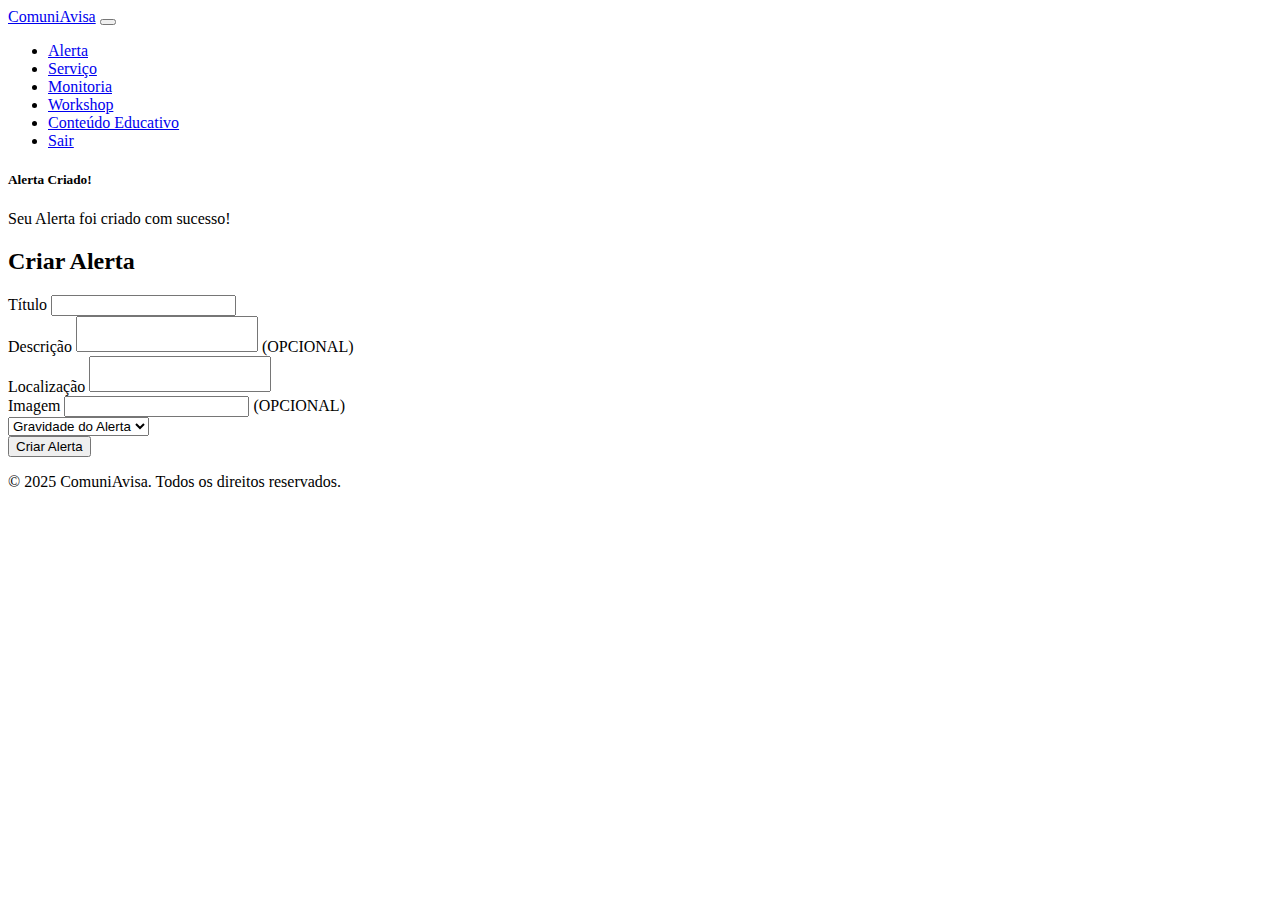
<file: paginas/alerta.html>
<!DOCTYPE html>
<html lang="en">

<head>
  <meta charset="UTF-8">
  <meta name="viewport" content="width=device-width, initial-scale=1.0">
  <title>ComuniAvisa</title>
  <link href="https://cdn.jsdelivr.net/npm/bootstrap@5.3.8/dist/css/bootstrap.min.css" rel="stylesheet"
    integrity="sha384-sRIl4kxILFvY47J16cr9ZwB07vP4J8+LH7qKQnuqkuIAvNWLzeN8tE5YBujZqJLB" crossorigin="anonymous">
  <script src="https://cdn.jsdelivr.net/npm/bootstrap@5.3.8/dist/js/bootstrap.bundle.min.js"
    integrity="sha384-FKyoEForCGlyvwx9Hj09JcYn3nv7wiPVlz7YYwJrWVcXK/BmnVDxM+D2scQbITxI"
    crossorigin="anonymous"></script>
  <link rel="stylesheet" href="../css/alertas.css">
</head>

<body>
  <header>
    <nav class="navbar navbar-expand-lg">
      <div class="container-fluid w-100 d-flex flex-md-row justify-content-center align-item-center gap-5 p-3">
        <a class="navbar-brand text-light m-0 p-0 " href="./home.html">ComuniAvisa</a>
        <button class="navbar-toggler" type="button" data-bs-toggle="collapse" data-bs-target="#navbarNav"
          aria-controls="navbarNav" aria-expanded="false" aria-label="Toggle navigation">
          <span class="navbar-toggler-icon"></span>
        </button>
        <div class="collapse navbar-collapse" id="navbarNav">
          <ul class="navbar-nav d-flex gap-4 align-items-center">
            <li class="nav-item">
              <a class="nav-link text-light fs-5" href="./alerta.html">Alerta</a>
            </li>
            <li class="nav-item">
              <a class="nav-link text-light fs-5" href="#">Serviço</a>
            </li>
            <li class="nav-item">
              <a class="nav-link text-light fs-5" href="./monitoria.html">Monitoria</a>
            </li>
            <li class="nav-item">
              <a class="nav-link text-light fs-5" href="#">Workshop</a>
            </li>
            <li class="nav-item">
              <a class="nav-link text-light fs-5" href="#">Conteúdo Educativo</a>
            </li>
            <li class="nav-item">
              <a class="nav-link text-light fs-5" href="../index.html">Sair</a>
            </li>
          </ul>
        </div>
      </div>
    </nav>
  </header>
  <main class="alerta-main mt-5 w-100 d-flex justify-content-center align-item-center">
    <div class="modal" tabindex="-1" id="exampleModal">
      <div class="modal-dialog">
        <div class="modal-content">
          <div class="modal-header">
            <h5 class="modal-title">Alerta Criado!</h5>
          </div>
          <div class="modal-body">
            <p>Seu Alerta foi criado com sucesso!</p>
          </div>
        </div>
      </div>
    </div>
    <form class="p-3 bg-dark text-light rounded form-alerta mt-5">
      <input type="text" id="id" style="display: none;">
      <h2 class="text-center titulo-form">Criar alerta</h2>
      <div class="mb-3 d-flex flex-column">
        <label for="titulo">Título</label>
        <input type="text" id="titulo" required>
      </div>
      <div class="mb-3 d-flex flex-column">
        <label for="descricao">Descrição</label>
        <textarea style="resize: none;" type="text" id="descricao"></textarea>
        <span>(OPCIONAL)</span>
      </div>
      <div class="mb-3 d-flex flex-column">
        <label for="localizacao">Localização</label>
        <textarea style="resize: none;" type="text" id="localizacao" required></textarea>
      </div>
      <div class="mb-3 d-flex flex-column">
        <label for="imagem">Imagem</label>
        <input type="text" id="imagem">
        <span>(OPCIONAL)</span>
      </div>
      <div class="mb-3 d-flex flex-column">
        <select class="form-select" aria-label="Default select example" id="gravidade" required>
          <option selected>Gravidade do Alerta</option>
          <option value="alto" class="text-danger">Alto</option>
          <option value="medio" class="text-warning">Médio</option>
          <option value="baixo" class="text-primary">Baixo</option>
        </select>
      </div>
      <div class="mb-3 text-center">
        <button type="submit" id="criar-alerta" class="btn btn-primary text-center">Criar Alerta</button>
      </div>
    </form>
  </main>
  <script src="../js/alerta.js"></script>
</body>
<footer class="mt-5">
    <p class="text-center">© 2025 ComuniAvisa. Todos os direitos reservados.</p>
</footer>

</html>
</file>
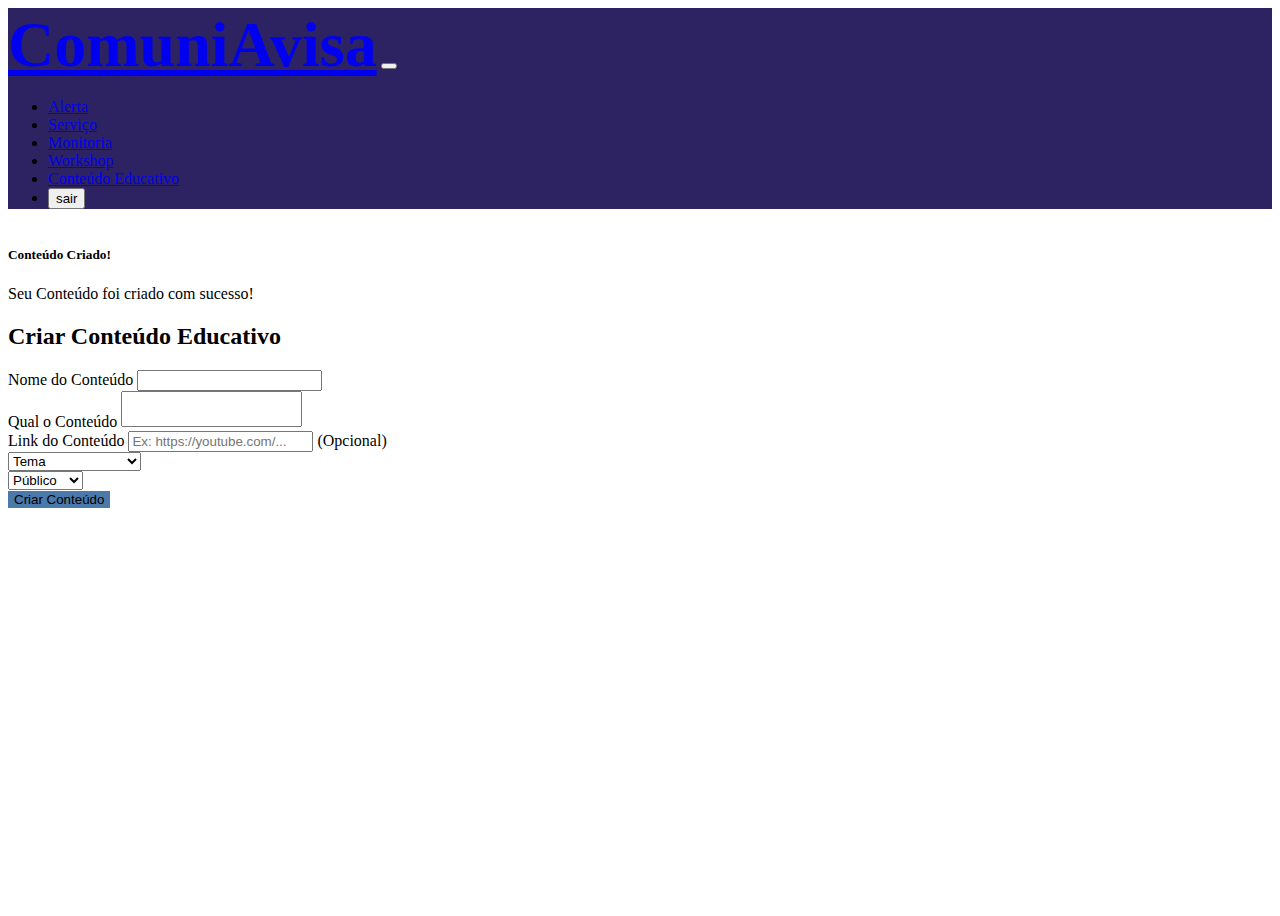
<file: paginas/conteudo.html>
<!DOCTYPE html>
<html lang="en">
<head>
  <meta charset="UTF-8">
  <meta name="viewport" content="width=device-width, initial-scale=1.0">
  <title>ComuniAvisa</title>
  <link href="https://cdn.jsdelivr.net/npm/bootstrap@5.3.8/dist/css/bootstrap.min.css" rel="stylesheet"
    integrity="sha384-sRIl4kxILFvY47J16cr9ZwB07vP4J8+LH7qKQnuqkuIAvNWLzeN8tE5YBujZqJLB" crossorigin="anonymous">
  <script src="https://cdn.jsdelivr.net/npm/bootstrap@5.3.8/dist/js/bootstrap.bundle.min.js"
    integrity="sha384-FKyoEForCGlyvwx9Hj09JcYn3nv7wiPVlz7YYwJrWVcXK/BmnVDxM+D2scQbITxI"
    crossorigin="anonymous"></script>
  <link rel="stylesheet" href="../css/conteudo.css">
</head>
<body>
    <header>
    <nav class="navbar navbar-expand-lg">
      <div class="container-fluid w-100 d-flex flex-md-row justify-content-center align-item-center gap-5 p-3">
        <a class="navbar-brand text-light m-0 p-0 " href="./home.html">ComuniAvisa</a>
        <button class="navbar-toggler" type="button" data-bs-toggle="collapse" data-bs-target="#navbarNav"
          aria-controls="navbarNav" aria-expanded="false" aria-label="Toggle navigation">
          <span class="navbar-toggler-icon"></span>
        </button>
        <div class="collapse navbar-collapse" id="navbarNav">
          <ul class="navbar-nav d-flex gap-4 align-items-center">
            <li class="nav-item">
              <a class="nav-link text-light fs-5" href="./alerta.html">Alerta</a>
            </li>
            <li class="nav-item">
              <a class="nav-link text-light fs-5" href="./servico.html">Serviço</a>
            </li>
            <li class="nav-item">
              <a class="nav-link text-light fs-5" href="./monitoria.html">Monitoria</a>
            </li>
            <li class="nav-item">
              <a class="nav-link text-light fs-5" href="./workshop.html">Workshop</a>
            </li>
            <li class="nav-item">
              <a class="nav-link text-light fs-5" href="./conteudo.html">Conteúdo Educativo</a>
            </li>
            <li class="nav-item">
              <button class="btn text-light fs-5" onclick=sair()>sair</button>
            </li>
          </ul>
        </div>
      </div>
    </nav>
  </header>
  <main class="conteudo mt-5 w-100 d-flex justify-content-center align-item-center">
    <div class="modal" tabindex="-1" id="exampleModal">
      <div class="modal-dialog">
        <div class="modal-content">
          <div class="modal-header">
            <h5 class="modal-title">Conteúdo Criado!</h5>
          </div>
          <div class="modal-body">
            <p>Seu Conteúdo foi criado com sucesso!</p>
          </div>
        </div>
      </div>
    </div>
    <form class="p-3 bg-dark text-light rounded form-conteudo mt-5">
      <input type="text" id="id" style="display: none;">
      <h2 class="text-center titulo-form">Criar Conteúdo Educativo</h2>
      <div class="mb-3 d-flex flex-column">
        <label for="nome">Nome do Conteúdo</label>
        <input type="text" id="nome" required>
      </div>
      <div class="mb-3 d-flex flex-column">
        <label for="conteudo">Qual o Conteúdo</label>
        <textarea style="resize: none;" type="text" id="conteudo" required></textarea>
      </div>
      <div class="mb-3 d-flex flex-column">
        <label for="link">Link do Conteúdo</label>
         <input type="url" id="link" placeholder="Ex: https://youtube.com/...">
        <span>(Opcional)</span>
      </div>

      <div class="mb-3 d-flex flex-column">
        <select class="form-select" aria-label="Default select example" id="tema" required>
          <option selected>Tema</option>
          <option value="Meio Ambiente" class="text" style="color: rgb(3, 122, 3);">Meio Ambiente</option>
          <option value="Tecnologia" class="text" style="color: rgb(190, 163, 10);">Tecnologia</option>
          <option value="Faça Você Mesmo" class="text" style="color: rgb(53, 106, 187);">Faça Você Mesmo</option>
        </select>
      </div>
      <div class="mb-3 d-flex flex-column"> 
        <select class="form-select" aria-label="Default select example" id="publico" required>
          <option selected>Público</option>
          <option value="Crianças" class="text" style="color: rgb(235, 36, 185)">Crianças</option>
          <option value="Adultos" class="text" style="color: rgb(134, 38, 38)">Adultos</option>
          <option value="Idosos" class="text" style="color: rgb(116, 12, 116)">Idosos</option>
        </select>
      </div>
      <div class="mb-3 text-center">
        <button type="submit" id="criar-conteudo" class="btn btn-primary text-center">Criar Conteúdo</button>
      </div>
    </form>
  </main>
  <script src="../js/conteudo.js"></script>
  <script src="../js/funcoes.js"></script>
</body>
</html>
</file>
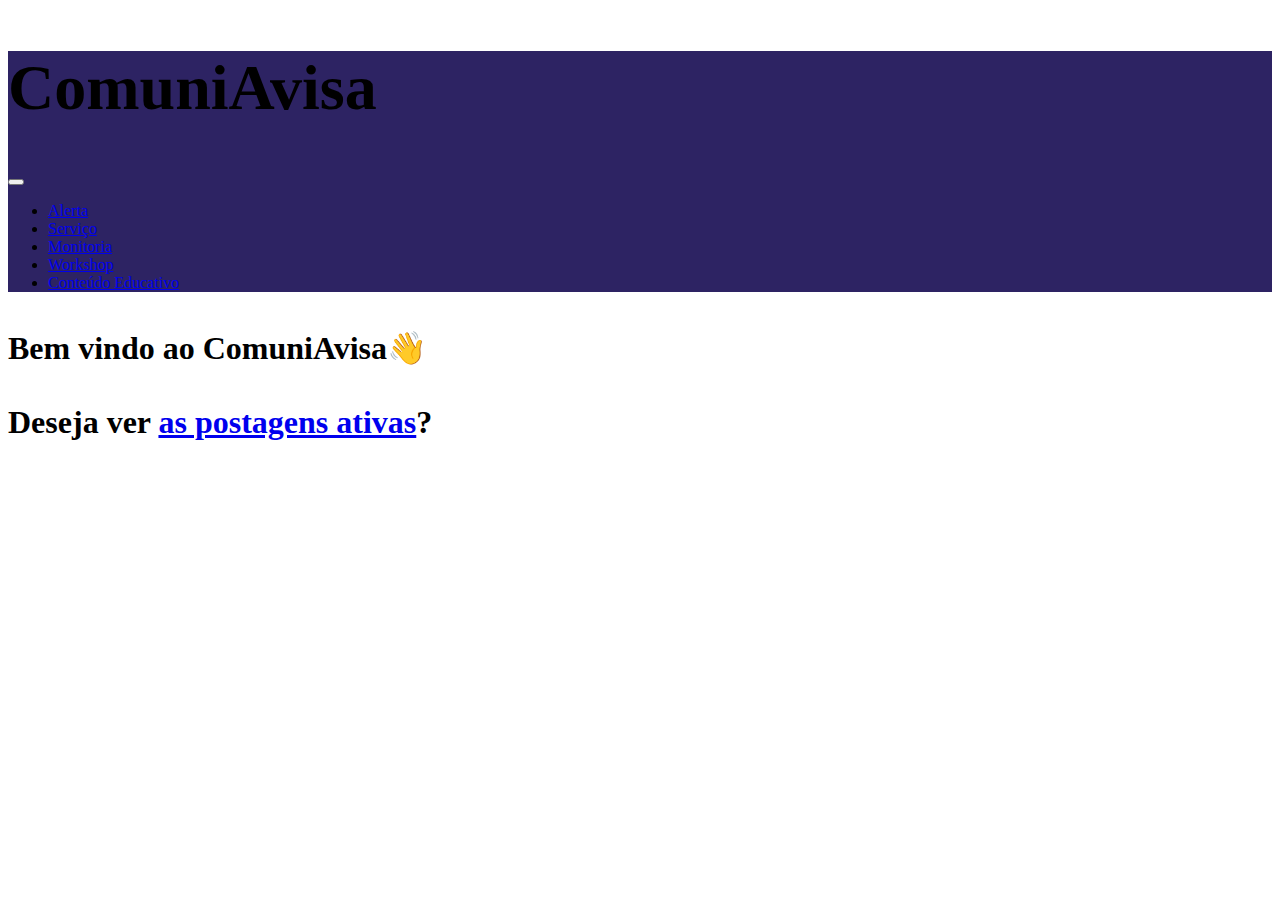
<file: paginas/home.html>
<!DOCTYPE html>
<html lang="en">

<head>
  <meta charset="UTF-8">
  <meta name="viewport" content="width=device-width, initial-scale=1.0">
  <title>ComuniAvisa</title>
  <link href="https://cdn.jsdelivr.net/npm/bootstrap@5.3.8/dist/css/bootstrap.min.css" rel="stylesheet"
    integrity="sha384-sRIl4kxILFvY47J16cr9ZwB07vP4J8+LH7qKQnuqkuIAvNWLzeN8tE5YBujZqJLB" crossorigin="anonymous">
  <script src="https://cdn.jsdelivr.net/npm/bootstrap@5.3.8/dist/js/bootstrap.bundle.min.js"
    integrity="sha384-FKyoEForCGlyvwx9Hj09JcYn3nv7wiPVlz7YYwJrWVcXK/BmnVDxM+D2scQbITxI"
    crossorigin="anonymous"></script>
  <link rel="stylesheet" href="../css/styles.css">
</head>

<body>
  <header>
    <nav class="navbar navbar-expand-lg">
      <div class="container-fluid w-100 d-flex flex-md-row justify-content-center align-item-center gap-5 p-3">
        <h1 class="navbar-brand text-light m-0 p-0">ComuniAvisa</h1>
        <button class="navbar-toggler" type="button" data-bs-toggle="collapse" data-bs-target="#navbarNav"
          aria-controls="navbarNav" aria-expanded="false" aria-label="Toggle navigation">
          <span class="navbar-toggler-icon"></span>
        </button>
        <div class="collapse navbar-collapse" id="navbarNav">
          <ul class="navbar-nav d-flex gap-4 align-items-center">
            <li class="nav-item">
              <a class="nav-link text-light fs-5" href="./alerta.html">Alerta</a>
            </li>
            <li class="nav-item">
              <a class="nav-link text-light fs-5" href="#">Serviço</a>
            </li>
            <li class="nav-item">
              <a class="nav-link text-light fs-5" href="#">Monitoria</a>
            </li>
            <li class="nav-item">
              <a class="nav-link text-light fs-5" href="#">Workshop</a>
            </li>
            <li class="nav-item">
              <a class="nav-link text-light fs-5" href="#">Conteúdo Educativo</a>
            </li>
          </ul>
        </div>
      </div>
    </nav>
  </header>
  <main class="mx-5 my-5">
    <div class="d-flex align-items-center gap-3">
      <h1 id="sessao-nome"></h1>
    </div>
  </main>
  <script src="../js/home.js"></script>
</body>

</html>
</file>
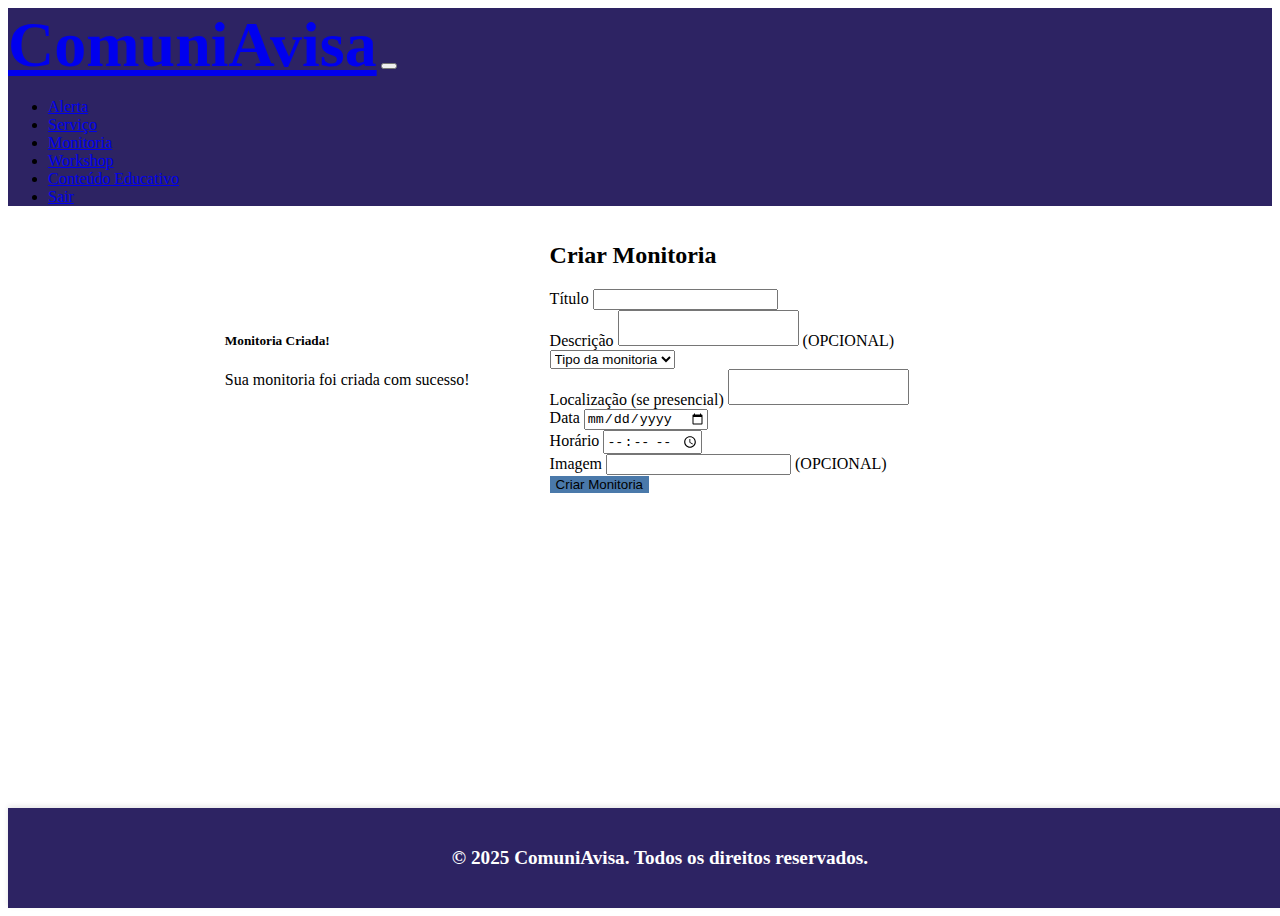
<file: paginas/monitoria.html>
<!DOCTYPE html>
<html lang="en">

<head>
  <meta charset="UTF-8">
  <meta name="viewport" content="width=device-width, initial-scale=1.0">
  <title>ComuniAvisa</title>
  <link href="https://cdn.jsdelivr.net/npm/bootstrap@5.3.8/dist/css/bootstrap.min.css" rel="stylesheet"
    integrity="sha384-sRIl4kxILFvY47J16cr9ZwB07vP4J8+LH7qKQnuqkuIAvNWLzeN8tE5YBujZqJLB" crossorigin="anonymous">
  <script src="https://cdn.jsdelivr.net/npm/bootstrap@5.3.8/dist/js/bootstrap.bundle.min.js"
    integrity="sha384-FKyoEForCGlyvwx9Hj09JcYn3nv7wiPVlz7YYwJrWVcXK/BmnVDxM+D2scQbITxI"
    crossorigin="anonymous"></script>
  <link rel="stylesheet" href="../css/monitoria.css">
  <link rel="stylesheet" href="../css/styles.css">
</head>

<body>
  <header>
    <nav class="navbar navbar-expand-lg">
      <div class="container-fluid w-100 d-flex flex-md-row justify-content-center align-item-center gap-5 p-3">
        <a class="navbar-brand text-light m-0 p-0 " href="./home.html">ComuniAvisa</a>
        <button class="navbar-toggler" type="button" data-bs-toggle="collapse" data-bs-target="#navbarNav"
          aria-controls="navbarNav" aria-expanded="false" aria-label="Toggle navigation">
          <span class="navbar-toggler-icon"></span>
        </button>
        <div class="collapse navbar-collapse" id="navbarNav">
          <ul class="navbar-nav d-flex gap-4 align-items-center">
            <li class="nav-item">
              <a class="nav-link text-light fs-5" href="./alerta.html">Alerta</a>
            </li>
            <li class="nav-item">
              <a class="nav-link text-light fs-5" href="./servico.html">Serviço</a>
            </li>
            <li class="nav-item">
              <a class="nav-link text-light fs-5" href="./monitoria.html">Monitoria</a>
            </li>
            <li class="nav-item">
              <a class="nav-link text-light fs-5" href="./workshop.html">Workshop</a>
            </li>
            <li class="nav-item">
              <a class="nav-link text-light fs-5" href="#">Conteúdo Educativo</a>
            </li>
            <li class="nav-item">
              <a class="nav-link text-light fs-5" href="../index.html">Sair</a>
            </li>
          </ul>
        </div>
      </div>
    </nav>
  </header>
  <main class="monitoria mt-2 w-100 d-flex justify-content-center align-item-center">
    <div class="modal" tabindex="-1" id="exampleModal">
      <div class="modal-dialog">
        <div class="modal-content">
          <div class="modal-header">
            <h5 class="modal-title">Monitoria Criada!</h5>
          </div>
          <div class="modal-body">
            <p>Sua monitoria foi criada com sucesso!</p>
          </div>
        </div>
      </div>
    </div>
    <form class="p-3 bg-dark text-light rounded form-monitoria mt-5">
      <input type="text" id="id" style="display: none;">
      <h2 class="text-center titulo-form">Criar Monitoria</h2>
      <div class="mb-3 d-flex flex-column">
        <label for="titulo">Título</label>
        <input type="text" id="titulo" required>
      </div>
      <div class="mb-3 d-flex flex-column">
        <label for="descricao">Descrição</label>
        <textarea style="resize: none;" type="text" id="descricao"></textarea>
        <span>(OPCIONAL)</span>
      </div>
      <div class="mb-3 d-flex flex-column">
        <select class="form-select" aria-label="Default select example" id="tipo" required>
          <option selected value="">Tipo da monitoria</option>
          <option value="remoto">Remoto</option>
          <option value="presencial">Presencial</option>
          <option value="hibrido">Híbrido</option>
        </select>
      </div>
      <div class="mb-3 d-flex flex-column">
        <label for="localizacao">Localização (se presencial)</label>
        <textarea style="resize: none;" type="text" id="localizacao"></textarea>
      </div>
      <div class="mb-3 d-flex flex-column">
        <label for="data">Data</label>
        <input type="date" id="data" required>
      </div>
      <div class="mb-3 d-flex flex-column">
        <label for="horario">Horário</label>
        <input type="time" id="horario" required>
      </div>
      <div class="mb-3 d-flex flex-column">
        <label for="imagem">Imagem</label>
        <input type="text" id="imagem">
        <span>(OPCIONAL)</span>
      </div>
      <div class="mb-3 text-center">
        <button type="submit" id="criar-monitoria" class="btn btn-primary text-center">Criar Monitoria</button>
      </div>
    </form>
  </main>
  <br>
  <br>
  <script src="../js/monitoria.js"></script>
</body>
<footer>
    <p class="text-center">© 2025 ComuniAvisa. Todos os direitos reservados.</p>
</footer>

</html>
</file>
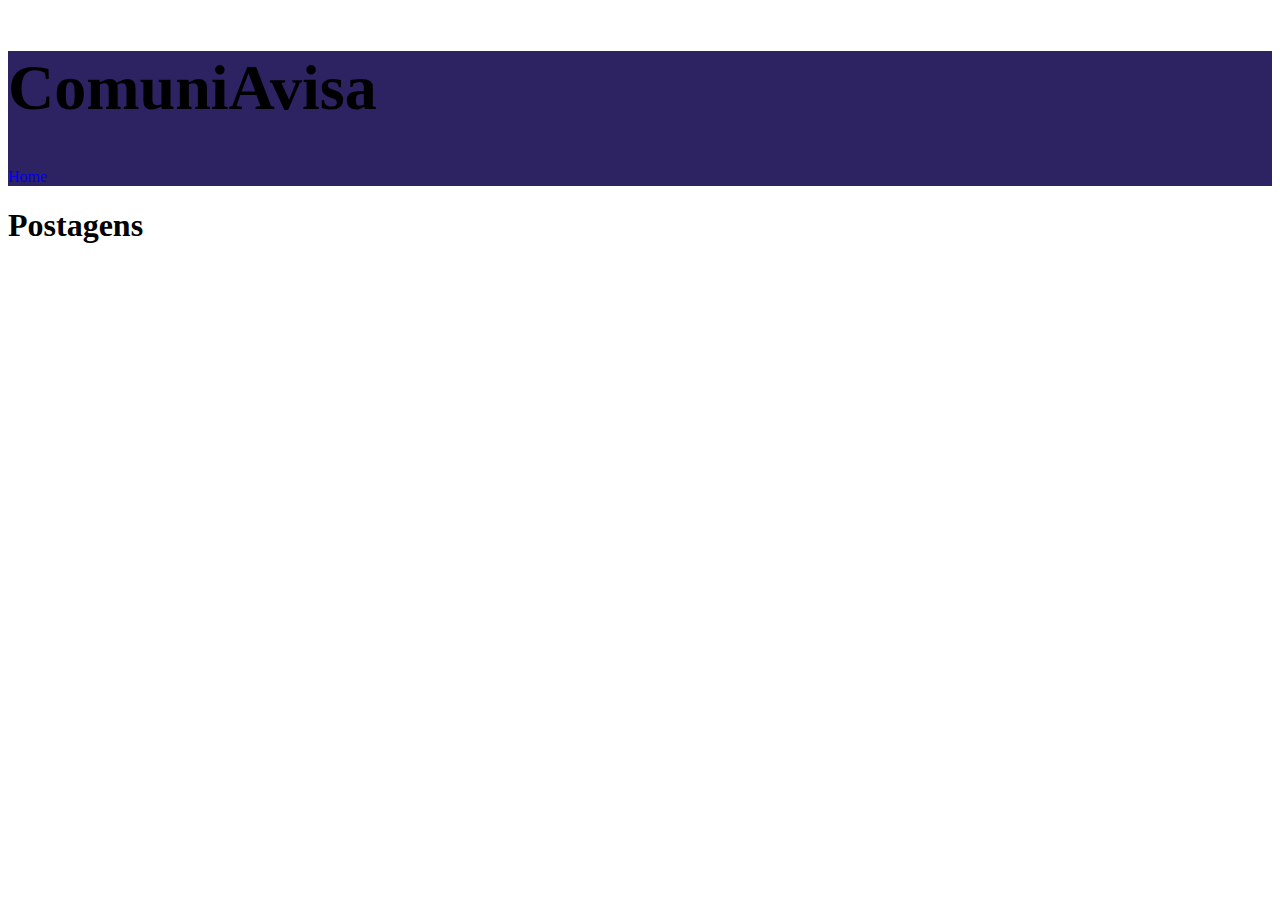
<file: paginas/postagens.html>
<!DOCTYPE html>
<html lang="en">

<head>
  <meta charset="UTF-8">
  <meta name="viewport" content="width=device-width, initial-scale=1.0">
  <title>ComuniAvisa</title>
  <link href="https://cdn.jsdelivr.net/npm/bootstrap@5.3.8/dist/css/bootstrap.min.css" rel="stylesheet"
    integrity="sha384-sRIl4kxILFvY47J16cr9ZwB07vP4J8+LH7qKQnuqkuIAvNWLzeN8tE5YBujZqJLB" crossorigin="anonymous">
  <script src="https://cdn.jsdelivr.net/npm/bootstrap@5.3.8/dist/js/bootstrap.bundle.min.js"
    integrity="sha384-FKyoEForCGlyvwx9Hj09JcYn3nv7wiPVlz7YYwJrWVcXK/BmnVDxM+D2scQbITxI"
    crossorigin="anonymous"></script>
  <link rel="stylesheet" href="../css/postagens.css">
  <link rel="stylesheet" href="../css/styles.css">
</head>

<body class="d-flex flex-column vh-100">
  <header>
    <nav class="navbar fixed-top">
      <div
        class="container-fluid w-100 d-flex flex-column flex-md-row justify-content-center align-item-center gap-3 p-3">
        <h1 class="navbar-brand text-light m-0 p-0">ComuniAvisa</h1>
        <a style="text-decoration: none;" href="../paginas/home.html" class="text-light fs-4">Home</a>
      </div>
    </nav>
  </header>
  <main style="flex: 1;" class="pb-5">
    <div class="text-center w-100 my-5">
      <h1>Postagens</h1>
    </div>
    <div id="postagens" class="d-flex justify-content-center flex-column align-items-center gap-5" style="flex: 1;">
    </div>
  </main>
  <script src="../js/postagens.js"></script>
</body>

</html>
</file>
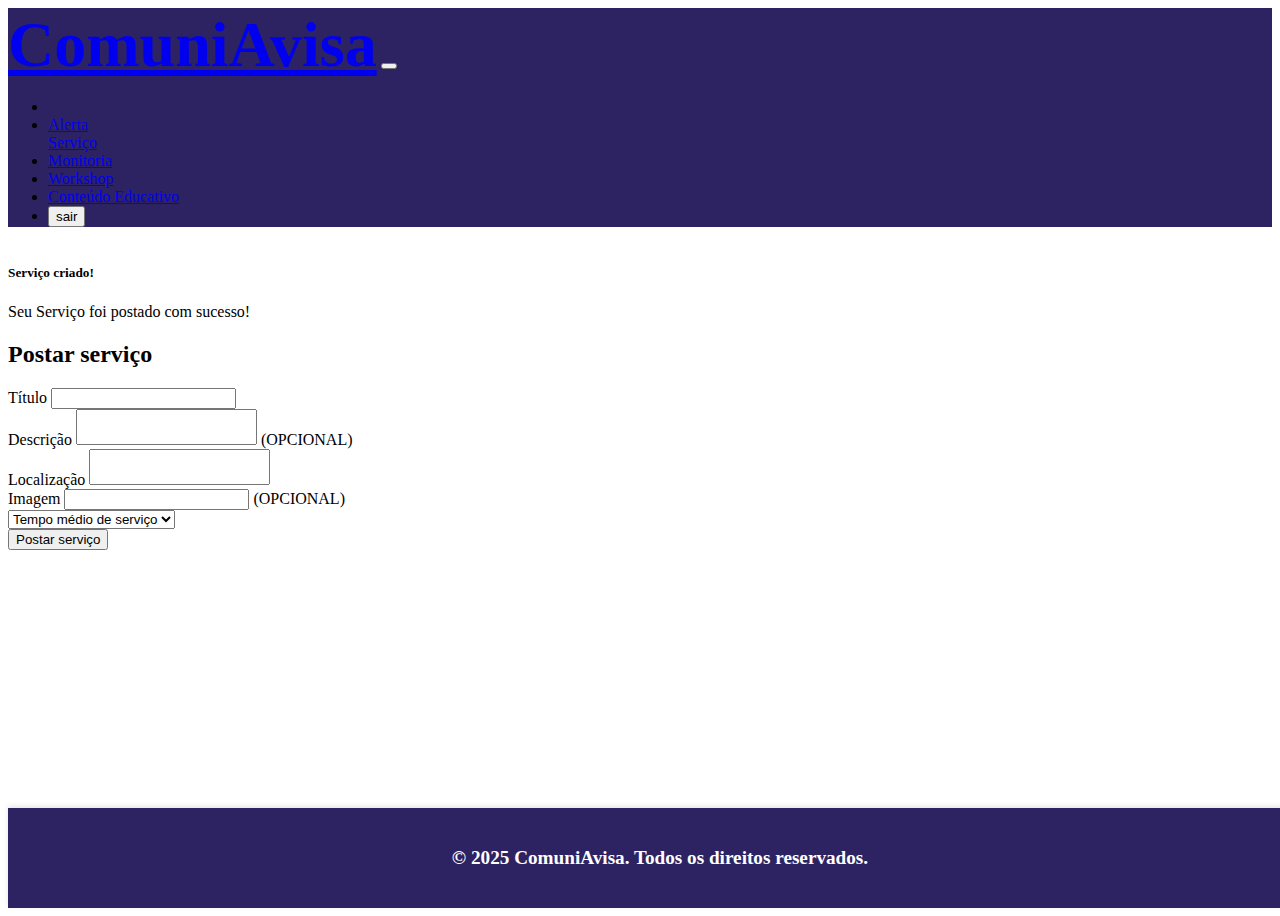
<file: paginas/servico.html>
<!DOCTYPE html>
<html lang="en">

<head>
  <meta charset="UTF-8">
  <meta name="viewport" content="width=device-width, initial-scale=1.0">
  <title>ComuniAvisa</title>
  <link href="https://cdn.jsdelivr.net/npm/bootstrap@5.3.8/dist/css/bootstrap.min.css" rel="stylesheet"
    integrity="sha384-sRIl4kxILFvY47J16cr9ZwB07vP4J8+LH7qKQnuqkuIAvNWLzeN8tE5YBujZqJLB" crossorigin="anonymous">
  <script src="https://cdn.jsdelivr.net/npm/bootstrap@5.3.8/dist/js/bootstrap.bundle.min.js"
    integrity="sha384-FKyoEForCGlyvwx9Hj09JcYn3nv7wiPVlz7YYwJrWVcXK/BmnVDxM+D2scQbITxI"
    crossorigin="anonymous"></script>
  <link rel="stylesheet" href="../css/alertas.css">
  <link rel="stylesheet" href="../css/styles.css">
</head>

<body>
  <header>
    <nav class="navbar navbar-expand-lg">
      <div class="container-fluid w-100 d-flex flex-md-row justify-content-center align-item-center gap-5 p-3">
        <a class="navbar-brand text-light m-0 p-0 " href="./home.html">ComuniAvisa</a>
        <button class="navbar-toggler" type="button" data-bs-toggle="collapse" data-bs-target="#navbarNav"
          aria-controls="navbarNav" aria-expanded="false" aria-label="Toggle navigation">
          <span class="navbar-toggler-icon"></span>
        </button>
        <div class="collapse navbar-collapse" id="navbarNav">
          <ul class="navbar-nav d-flex gap-4 align-items-center">
            <li class="nav-item">
              <li class="nav-item">
              <a class="nav-link text-light fs-5" href="./alerta.html">Alerta</a>
            </li>
              <a class="nav-link text-light fs-5" href="./servico.html">Serviço</a>
            </li>
            <li class="nav-item">
              <a class="nav-link text-light fs-5" href="./monitoria.html">Monitoria</a>
            </li>
            <li class="nav-item">
              <a class="nav-link text-light fs-5" href="./workshop.html">Workshop</a>
            </li>
            <li class="nav-item">
              <a class="nav-link text-light fs-5" href="./conteudo.html">Conteúdo Educativo</a>
            </li>
            <li class="nav-item">
              <button class="btn text-light fs-5" onclick=sair()>sair</button>
            </li>
          </ul>
        </div>
      </div>
    </nav>
  </header>
  <main class="alerta-main mt-5 w-100 d-flex justify-content-center align-item-center">
    <div class="modal" tabindex="-1" id="exampleModal">
      <div class="modal-dialog">
        <div class="modal-content">
          <div class="modal-header">
            <h5 class="modal-title">Serviço criado!</h5>
          </div>
          <div class="modal-body">
            <p>Seu Serviço foi postado com sucesso!</p>
          </div>
        </div>
      </div>
    </div>
    <form class="p-3 bg-dark text-light rounded form-alerta mt-5">
      <input type="text" id="id" style="display: none;">
      <h2 class="text-center titulo-form">Postar serviço</h2>
      <div class="mb-3 d-flex flex-column">
        <label for="titulo">Título</label>
        <input type="text" id="titulo" required>
      </div>
      <div class="mb-3 d-flex flex-column">
        <label for="descricao">Descrição</label>
        <textarea style="resize: none;" type="text" id="descricao"></textarea>
        <span>(OPCIONAL)</span>
      </div>
      <div class="mb-3 d-flex flex-column">
        <label for="localizacao">Localização</label>
        <textarea style="resize: none;" type="text" id="localizacao" required></textarea>
      </div>
      <div class="mb-3 d-flex flex-column">
        <label for="imagem">Imagem</label>
        <input type="text" id="imagem">
        <span>(OPCIONAL)</span>
      </div>
      <div class="mb-3 d-flex flex-column">
        <select class="form-select" aria-label="Default select example" id="tempo" required>
          <option selected value="">Tempo médio de serviço</option>
          <option value="alto" class="text-danger">Longo</option>
          <option value="medio" class="text-warning">Médio</option>
          <option value="rápido" class="text-primary">Rápido</option>
        </select>
      </div>
      <div class="mb-3 text-center">
        <button type="submit" id="postar-serviço" class="btn btn-primary text-center">Postar serviço</button>
      </div>
    </form>
  </main>
  <script src="../js/valida_sessao.js"></script>
  <script>
    valida_sessao();
  </script>
  <script src="../js/servico.js"></script>
</body>
<footer class="mt-5">
    <p class="text-center">© 2025 ComuniAvisa. Todos os direitos reservados.</p>
</footer>

</html>
</file>
<file: css/alertas.css>
.form-alerta {
  width: 100%;
}

@media screen and (min-width: 728px) {
  .form-alerta {
    width: 25em;
  }
}
</file>
<file: css/conteudo.css>
@import url("./styles.css");

#criar-conteudo {
  background-color: var(--cor-azul-secundaria);
  border: none;
}

#criar-.form-conteudo {
  background-color: var(--cor-azul-principal);
}

.form-conteudo {
  width: 90%;
}

@media screen and (min-width: 728px) {
  .form-conteudo {
    width: 50%;
  }
}

@media screen and (min-width: 1024px) {
  .form-conteudo {
    width: 40%;
  }
}

@media screen and (min-width: 1440px) {
  .form-conteudo {
    width: 20%;
  }
}
</file>
<file: css/styles.css>
:root {
  --cor-azul-principal: #2D2363;
  --cor-azul-secundaria: #4A79AA;
}

.navbar {
  background-color: var(--cor-azul-principal);
}

.navbar-brand {
  font-weight: bold;
}

@media screen and (min-width: 728px) {
  .navbar-brand {
    font-size: 4em;
  }
}

body {
  min-height: 100vh;
  display: flex;
  flex-direction: column;
}

footer {
  background-color: var(--cor-azul-principal); 
  color: white;
  text-align: center;
  padding: 20px;
  bottom: 0;
  width: 100%;
  font-size: 1.2em;
  font-weight: bold;
  z-index: 1000;
  box-shadow: 0 -2px 5px rgba(0, 0, 0, 0.1);
  margin-top: auto;
}
</file>
<file: css/monitoria.css>
@import url("./styles.css");

#criar-monitoria {
  background-color: var(--cor-azul-secundaria);
  border: none;
}

#criar-monitoria:hover {
  background-color: var(--cor-azul-principal);
}

.form-monitoria {
  width: 90%;
}

main {
  display: flex;
  justify-content: center;
  align-items: center;
  gap: 5em;
}

main img {
  display: none;
}

@media screen and (min-width: 728px) {
  .form-monitoria {
    width: 50%;
  }
}

@media screen and (min-width: 1024px) {
  .form-monitoria {
    width: 40%;
  }
}

@media screen and (min-width: 1440px) {
  .form-monitoria {
    width: 20%;
  }
}
</file>
<file: css/postagens.css>
@import url("./styles.css");

.card {
  box-shadow: 5px 5px 5px 1px rgb(0, 3, 48);
  transition: transform 0.4s;
  width: 90%;
}

.card:hover {
  cursor: pointer;
  transform: scale(0.99);
}

.editar-post {
  background-color: var(--cor-azul-secundaria);
  border: none;
  transition: background-color 1s;
}

.editar-post {
  color: white;
  background-color: var(--cor-azul-principal);
  border: none;
  transition: background-color 1s;
}

.editar-post:hover {
  background-color: var(--cor-azul-secundaria);
}

@media screen and (min-width: 728px) {
  .card {
    max-width: 50%;
  }
}

@media screen and (min-width: 1024px) {
  .card {
    max-width: 30%;
  }
}
</file>
